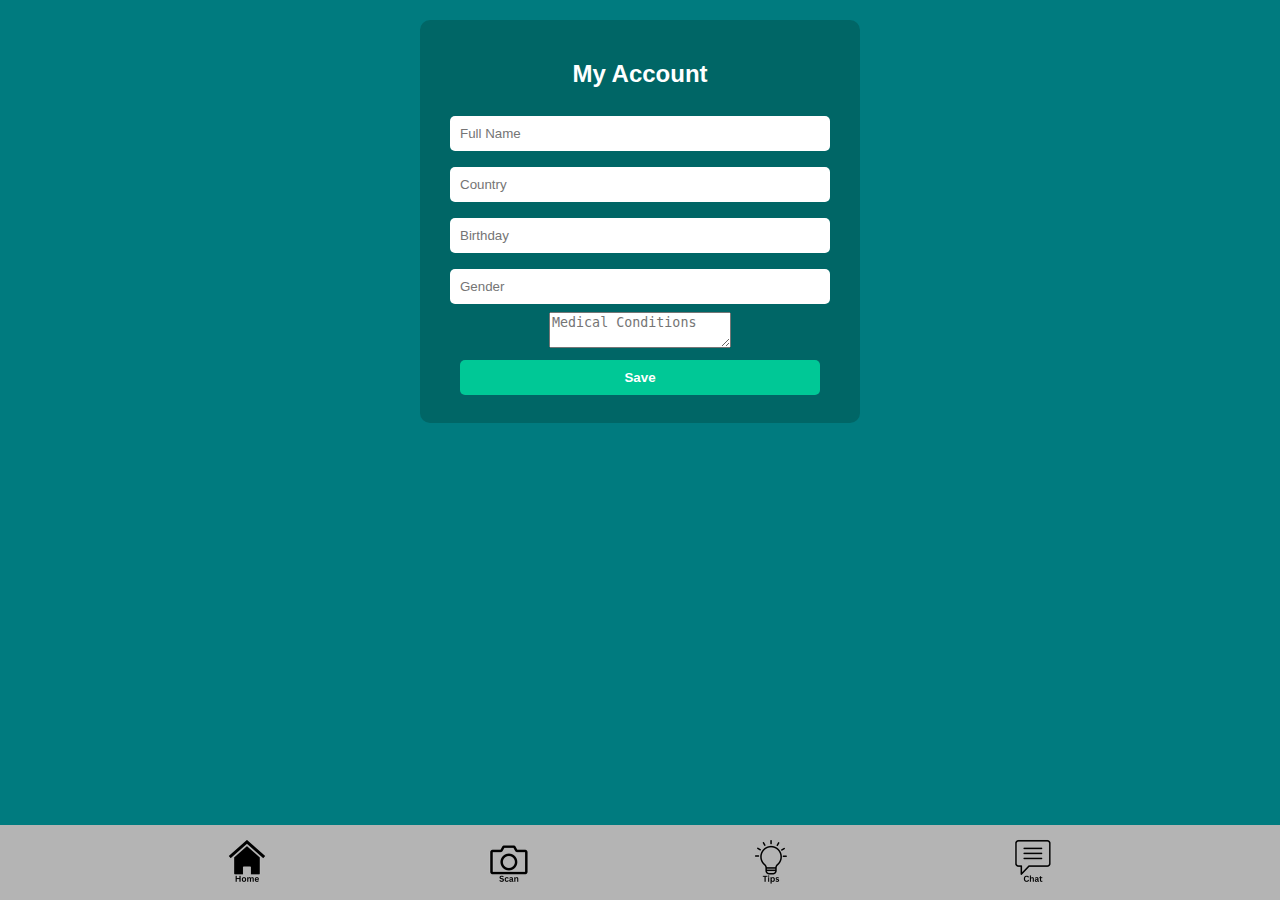
<file: dermascan/core/templates/account.html>
<!DOCTYPE html>
<html lang="en">
<head>
  <meta charset="UTF-8">
  <meta name="viewport" content="width=device-width, initial-scale=1.0">
  <title>DermaScan - Account</title>
  <link rel="stylesheet" href="../../static/core/styles.css">
</head>
<body>
  <div class="container">
    <h2>My Account</h2>
    <form id="accountForm">
      <input type="text" name="full_name" placeholder="Full Name">
      <input type="text" name="country" placeholder="Country">
      <input type="text" name="birthday" placeholder="Birthday">
      <input type="text" name="gender" placeholder="Gender">
      <textarea name="medical_conditions" placeholder="Medical Conditions"></textarea>
      <button type="submit">Save</button>
    </form>
  </div>

  <nav class="bottom-nav">
    <a href="home.html"><img src="../../static/core/assets/1.png"></a>
    <a href="scan.html"><img src="../../static/core/assets/2.png"></a>
    <a href="articles.html"><img src="../../static/core/assets/3.png"></a>
    <a href="chat.html"><img src="../../static/core/assets/4.png"></a>
  </nav>

  <script>
    const form = document.getElementById("accountForm");
    async function loadProfile() {
      const token = localStorage.getItem("access_token");
      const res = await fetch("http://127.0.0.1:8000/api/users/me/", {
        headers: { "Authorization": `Bearer ${token}` }
      });
      const data = await res.json();
      form.full_name.value = data.full_name || "";
      form.country.value = data.country || "";
      form.birthday.value = data.birthday || "";
      form.gender.value = data.gender || "";
      form.medical_conditions.value = data.medical_conditions || "";
    }
    loadProfile();

    form.addEventListener("submit", async (e) => {
      e.preventDefault();
      const token = localStorage.getItem("access_token");
      const res = await fetch("http://127.0.0.1:8000/api/users/me/", {
        method: "PUT",
        headers: { "Content-Type": "application/json", "Authorization": `Bearer ${token}` },
        body: JSON.stringify({
          full_name: form.full_name.value,
          country: form.country.value,
          birthday: form.birthday.value,
          gender: form.gender.value,
          medical_conditions: form.medical_conditions.value
        })
      });
      if (res.ok) alert("Profile updated!");
    });
  </script>
</body>
</html>
</file>
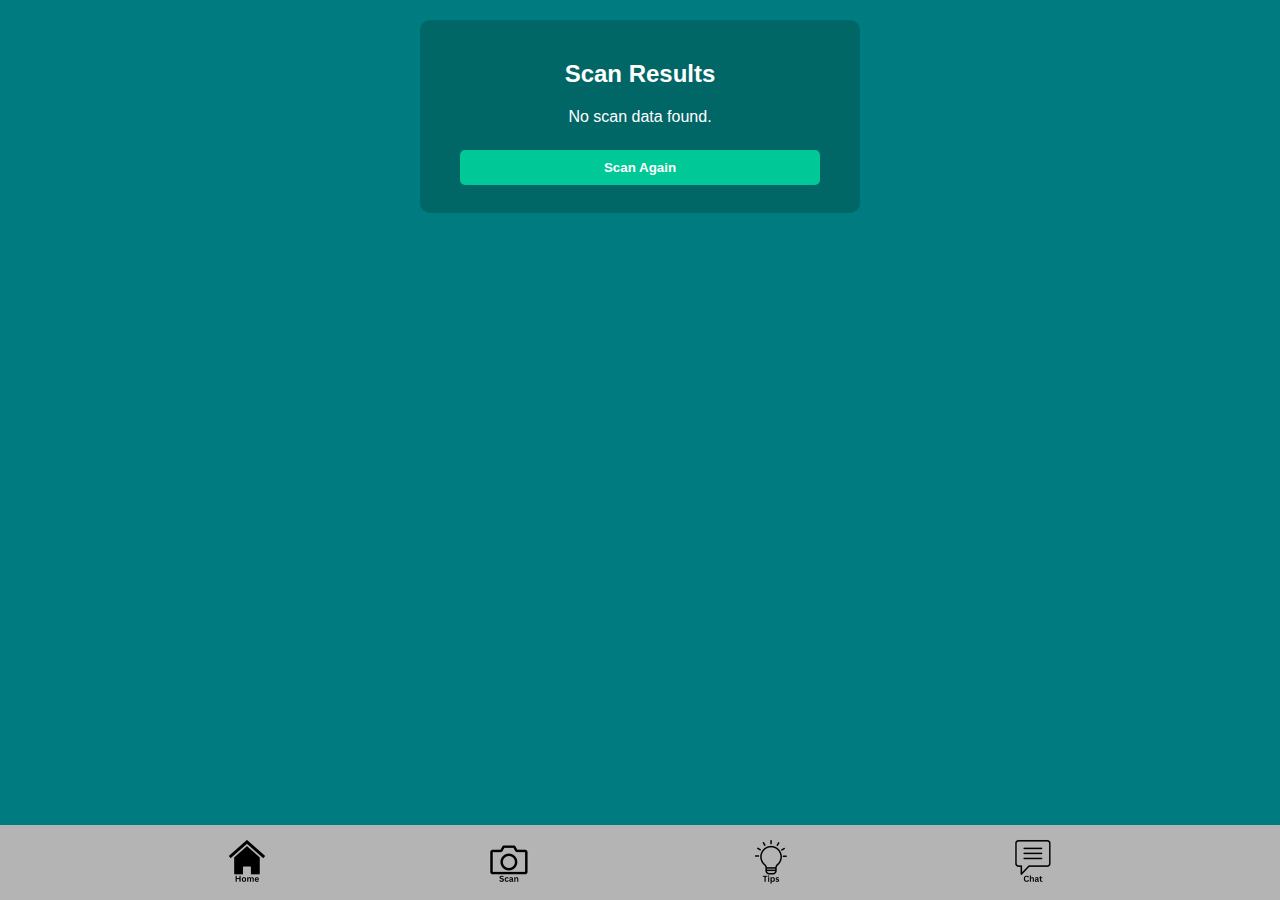
<file: dermascan/core/templates/results.html>
<!DOCTYPE html>
<html lang="en">
<head>
  <meta charset="UTF-8">
  <meta name="viewport" content="width=device-width, initial-scale=1.0">
  <title>DermaScan - Results</title>
  <link rel="stylesheet" href="../../static/core/styles.css">
</head>
<body>
  <div class="container">
    <h2>Scan Results</h2>
    <div id="results"></div>
    <button onclick="window.location.href='scan.html'">Scan Again</button>
  </div>

  <nav class="bottom-nav">
    <a href="home.html"><img src="../../static/core/assets/1.png"></a>
    <a href="scan.html"><img src="../../static/core/assets/2.png"></a>
    <a href="articles.html"><img src="../../static/core/assets/3.png"></a>
    <a href="chat.html"><img src="../../static/core/assets/4.png"></a>
  </nav>

  <script>
    const resultsDiv = document.getElementById("results");
    const scan = JSON.parse(localStorage.getItem("last_scan"));

    if (!scan) {
      resultsDiv.innerHTML = "<p>No scan data found.</p>";
    } else {
      let html = `<p><strong>Condition:</strong> ${scan.predicted_condition}</p>`;
      html += "<h3>Confidence Scores:</h3><ul>";
      for (const [key, val] of Object.entries(scan.confidence_scores)) {
        html += `<li>${key}: ${(val*100).toFixed(2)}%</li>`;
      }
      html += "</ul>";
      resultsDiv.innerHTML = html;
    }
  </script>
</body>
</html>
</file>
<file: dermascan/static/core/styles.css>
body {
  font-family: Arial, sans-serif;
  margin: 0;
  background: #007B7F;
  color: #fff;
  display: flex;
  flex-direction: column;
  align-items: center;
}

.container {
  margin: 20px;
  padding: 20px;
  background: #006666;
  border-radius: 10px;
  width: 90%;
  max-width: 400px;
  text-align: center;
}

input, button {
  width: 90%;
  padding: 10px;
  margin: 8px 0;
  border: none;
  border-radius: 5px;
}

button {
  background: #00C896;
  color: white;
  font-weight: bold;
  cursor: pointer;
}

button:hover {
  background: #00a57f;
}

.bottom-nav {
  position: fixed;
  bottom: 0;
  left: 0;
  right: 0;
  background: #b4b4b4;
  display: flex;
  justify-content: space-evenly;
  padding: 10px;
}
.bottom-nav img{
  width: 50px;
  height: 50px;
}
.bottom-nav a {
  color: white;
  font-size: 20px;
  text-decoration: none;
}
</file>
